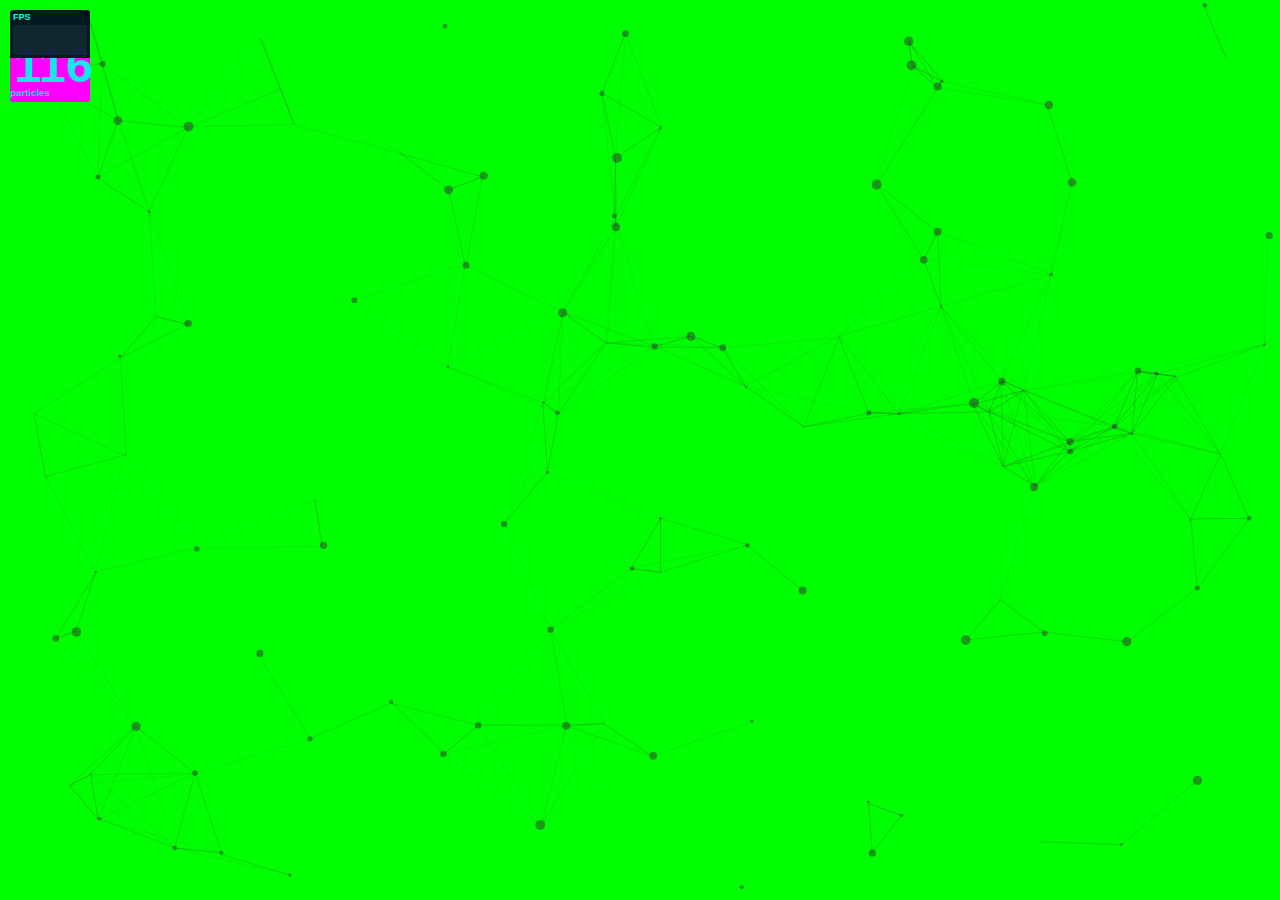
<file: js/demo/js.html>
<!DOCTYPE html>
<html lang="en">
<head>
  <meta charset="utf-8">
  <title>particles.js</title>
  <meta name="description" content="particles.js is a lightweight JavaScript library for creating particles.">
  <meta name="author" content="Vincent Garreau" />
  <meta name="viewport" content="width=device-width, initial-scale=1.0, minimum-scale=1.0, maximum-scale=1.0, user-scalable=no">
  <link rel="stylesheet" media="screen" href="css/style.css">
</head>
<body>

<!-- count particles -->
<div class="count-particles">
  <span class="js-count-particles">--</span> particles
</div>

<!-- particles.js container -->
<div id="particles-js"></div>

<!-- scripts -->
<script src="../particles.js"></script>
<script src="js/app.js"></script>

<!-- stats.js -->
<script src="js/lib/stats.js"></script>
<script>
  var count_particles, stats, update;
  stats = new Stats;
  stats.setMode(0);
  stats.domElement.style.position = 'absolute';
  stats.domElement.style.left = '0px';
  stats.domElement.style.top = '0px';
  document.body.appendChild(stats.domElement);
  count_particles = document.querySelector('.js-count-particles');
  update = function() {
    stats.begin();
    stats.end();
    if (window.pJSDom[0].pJS.particles && window.pJSDom[0].pJS.particles.array) {
      count_particles.innerText = window.pJSDom[0].pJS.particles.array.length;
    }
    requestAnimationFrame(update);
  };
  requestAnimationFrame(update);
</script>

</body>
</html>
</file>
<file: js/demo/css/style.css>
/* =============================================================================
   HTML5 CSS Reset Minified - Eric Meyer
   ========================================================================== */

html,body,div,span,object,iframe,h1,h2,h3,h4,h5,h6,p,blockquote,pre,abbr,address,cite,code,del,dfn,em,img,ins,kbd,q,samp,small,strong,sub,sup,var,b,i,dl,dt,dd,ol,ul,li,fieldset,form,label,legend,table,caption,tbody,tfoot,thead,tr,th,td,article,aside,canvas,details,figcaption,figure,footer,header,hgroup,menu,nav,section,summary,time,mark,audio,video{margin:0;padding:0;border:0;outline:0;font-size:100%;vertical-align:baseline;background:transparent}
body{line-height:1}
article,aside,details,figcaption,figure,footer,header,hgroup,menu,nav,section{display:block}
nav ul{list-style:none}
blockquote,q{quotes:none}
blockquote:before,blockquote:after,q:before,q:after{content:none}
a{margin:0;padding:0;font-size:100%;vertical-align:baseline;background:transparent;text-decoration:none}
mark{background-color:#ff9;color:#000;font-style:italic;font-weight:bold}
del{text-decoration:line-through}
abbr[title],dfn[title]{border-bottom:1px dotted;cursor:help}
table{border-collapse:collapse;border-spacing:0}
hr{display:block;height:1px;border:0;border-top:1px solid #ccc;margin:1em 0;padding:0}
input,select{vertical-align:middle}
li{list-style:none}


/* =============================================================================
   My CSS
   ========================================================================== */

/* ---- base ---- */

html,body{ 
	width:100%;
	height:100%;
	background:black;
}

html{
  -webkit-tap-highlight-color: rgba(0, 0, 0, 0);
}

body{
  font:normal 75% Arial, Helvetica, sans-serif;
}

canvas{
  display:block;
  vertical-align:bottom;
}


/* ---- stats.js ---- */

.count-particles{
  background: #ff00ff;
  position: absolute;
  top: 48px;
  left: 0;
  width: 80px;
  color: #13E8E9;
  font-size: .8em;
  text-align: left;
  text-indent: 4px;
  line-height: 14px;
  padding-bottom: 2px;
  font-family: Helvetica, Arial, sans-serif;
  font-weight: bold;
}

.js-count-particles{
  font-size: 5.1em;
}

#stats,
.count-particles{
  -webkit-user-select: none;
  margin-top: 10px;
  margin-left: 10px;
}

#stats{
  border-radius: 3px 3px 0 0;
  overflow: hidden;
}

.count-particles{
  border-radius: 0 0 3px 3px;
}


/* ---- particles.js container ---- */

#particles-js{
  width: 100%;
  height: 100%;
  background-color: #00ff00;
  background-image: url('');
  background-size: cover;
  background-position: 50% 50%;
  background-repeat: no-repeat;
}
</file>
